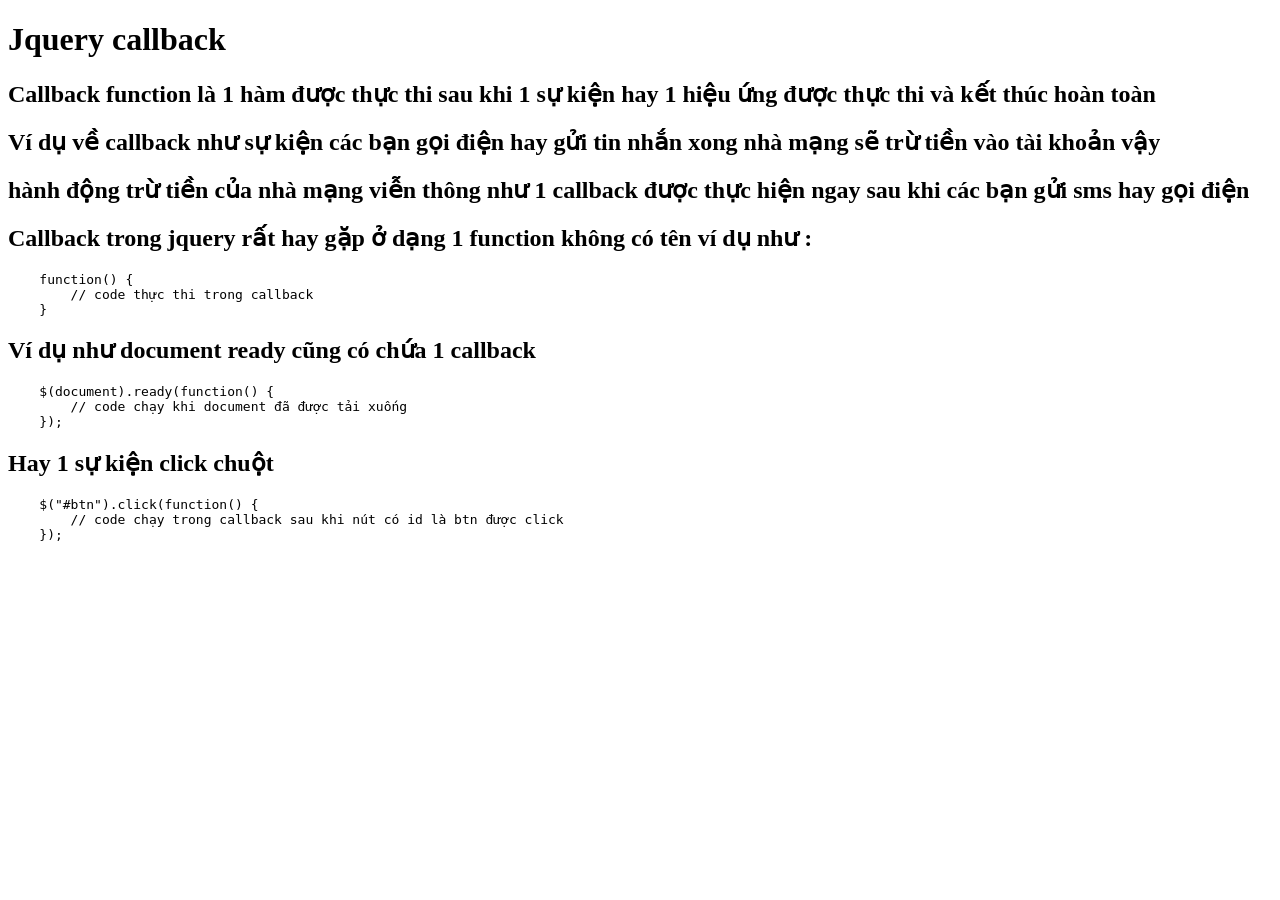
<file: jquery/0003a.jquerycallback/index.html>
<!DOCTYPE html>
<html lang="en">
<head>
    <meta charset="UTF-8">
    <title>Title</title>
</head>
<body>
<h1>Jquery callback</h1>

<h2>Callback function là 1 hàm được thực thi sau khi 1 sự kiện hay 1 hiệu ứng được thực thi và kết thúc hoàn toàn</h2>
<h2>Ví dụ về callback như sự kiện các bạn gọi điện hay gửi tin nhắn xong nhà mạng sẽ trừ tiền vào tài khoản vậy</h2>
<h2>hành động trừ tiền của nhà mạng viễn thông như 1 callback được thực hiện ngay sau khi các bạn gửi sms hay gọi điện</h2>

<h2>Callback trong jquery rất hay gặp ở dạng 1 function không có tên ví dụ như :</h2>
<pre>
    function() {
        // code thực thi trong callback
    }
</pre>

<h2> Ví dụ như document ready cũng có chứa 1 callback</h2>

<pre>
    $(document).ready(function() {
        // code chạy khi document đã được tải xuống
    });
</pre>

<h2>Hay 1 sự kiện click chuột</h2>

<pre>
    $("#btn").click(function() {
        // code chạy trong callback sau khi nút có id là btn được click
    });
</pre>
</body>
</html>
</file>
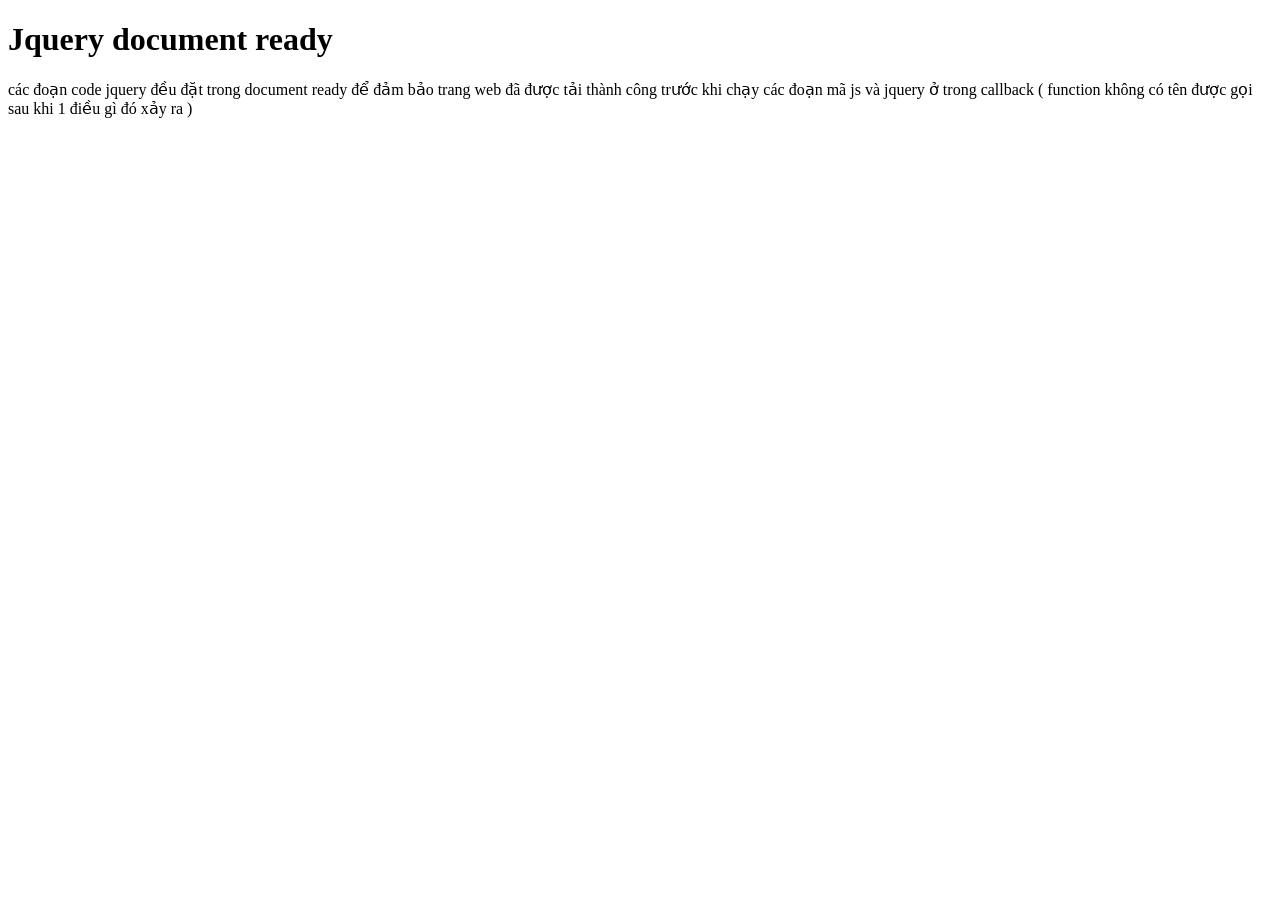
<file: jquery/002.documentready/index.html>
<!DOCTYPE html>
<html lang="en">
<head>
    <meta charset="UTF-8">
    <title>Title</title>
</head>
<body>
<h1>Jquery document ready</h1>
<p>các đoạn code jquery đều đặt trong document ready để đảm bảo trang web đã được tải thành công
trước khi chạy các đoạn mã js và jquery ở trong callback ( function không có tên được gọi sau khi 1 điều gì đó xảy ra )</p>

<script
        src="https://code.jquery.com/jquery-3.4.1.min.js"
        integrity="sha256-CSXorXvZcTkaix6Yvo6HppcZGetbYMGWSFlBw8HfCJo="
        crossorigin="anonymous"></script>

<script type="text/javascript">

    // hàm trong js không có tên function() {}
    // function không có tên này được truyền vào phương thức ready của document
    // với vai trò là 1 callback
    // callback có nghĩa là khi mà cái document ( chính là toàn trang html bao gồm code html css img )
    // ready có nghĩa là trang web được tải xong
    // document được tải xong hoàn toàn thì cái callback chính là hàm không có tên sẽ được chạy
    // $ là bộ chọn trong jquery ( selector )
    // selector của jquery rất giống css selector mà các bạn đã dùng
    $(document).ready(function () {
        // callback nó sẽ được chạy
        alert('Trang web đã được load thành công');

        // tất cả các đoạn mã js jquery sẽ được đặt trong document.ready

    });

</script>

</body>
</html>
</file>
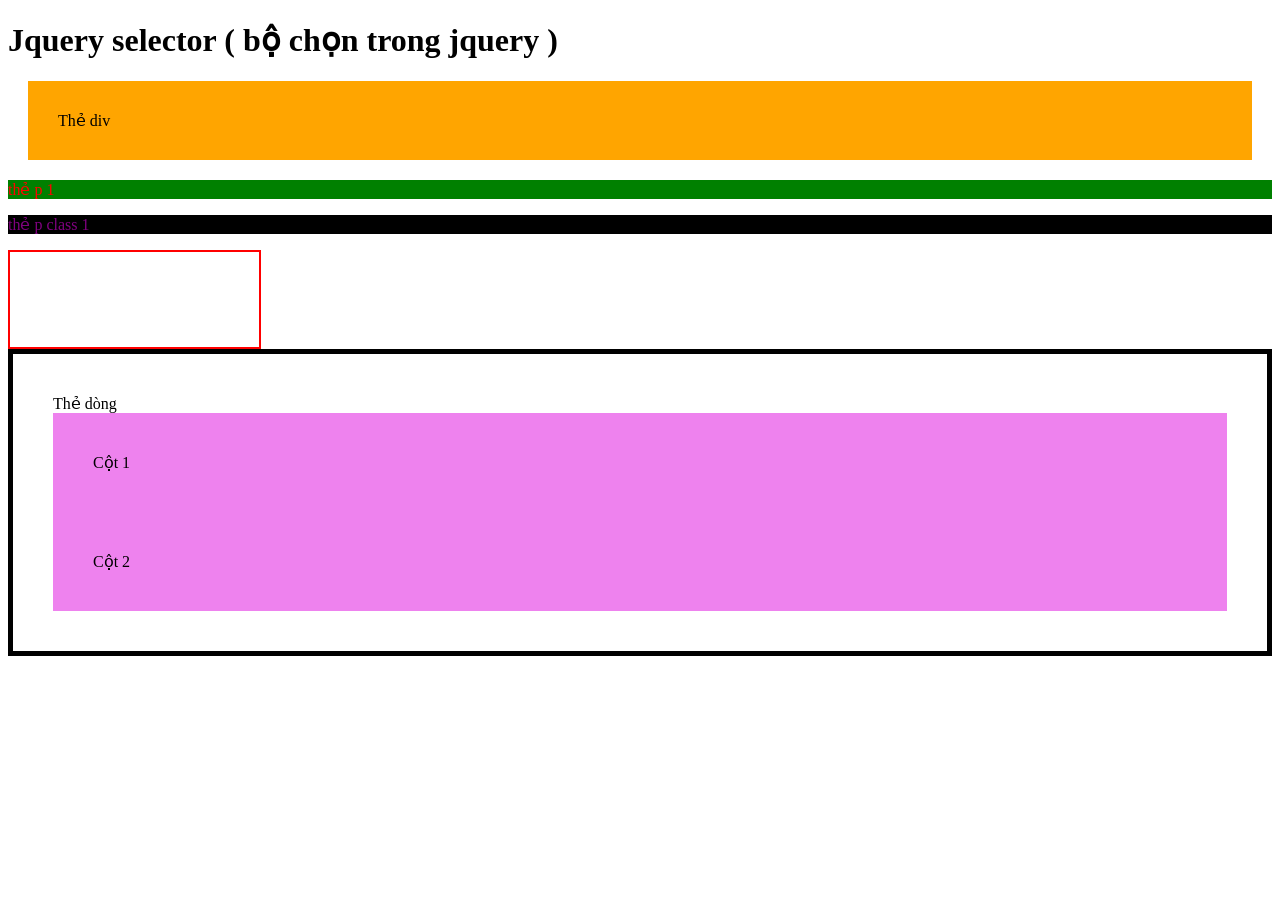
<file: jquery/003.jqueryselector/index.html>
<!DOCTYPE html>
<html lang="en">
<head>
    <meta charset="UTF-8">
    <title>Title</title>

    <style type="text/css">
        div {
            padding: 30px;
            margin: 20px;
        }

        #p1 {
            color: red;
        }

        .class1 {
            color: purple;
        }

        input[name='username'] {
            border: 2px solid red;
        }

        .row .col {
            background: violet;
        }

        .container > .row {
            border: 5px solid black;
        }
    </style>
</head>
<body>

<h1>Jquery selector ( bộ chọn trong jquery )</h1>

<div>Thẻ div</div>
<p id="p1">thẻ p 1</p>
<p class="class1">thẻ p class 1</p>

<form name="login" method="post" action="">
    <input name="username" value="" type="text">
</form>


<section class="container">
    <section class="row">
        Thẻ dòng
        <section class="row">
            <section class="col">Cột 1</section>
            <section class="col">Cột 2</section>
        </section>
    </section>
</section>

<script
        src="https://code.jquery.com/jquery-3.4.1.min.js"
        integrity="sha256-CSXorXvZcTkaix6Yvo6HppcZGetbYMGWSFlBw8HfCJo="
        crossorigin="anonymous"></script>

<script type="text/javascript">

    $(document).ready(function(){

        // code jquery

        // selector tên thẻ html
        $("div").css("background", "orange");

        // selector #id
        $("#p1").css("background", "green");

        // selector class .class
        $(".class1").css("background", "black");

        // selector thuộc tính
        $("input[name='username']").css("padding", "40px");

        // selector lồng selector
        $(".row .col").css("padding", "40px");

        // selector con trực tiếp của selector
        $(".container > .row").css("padding", "40px");



    });

</script>
</body>
</html>
</file>
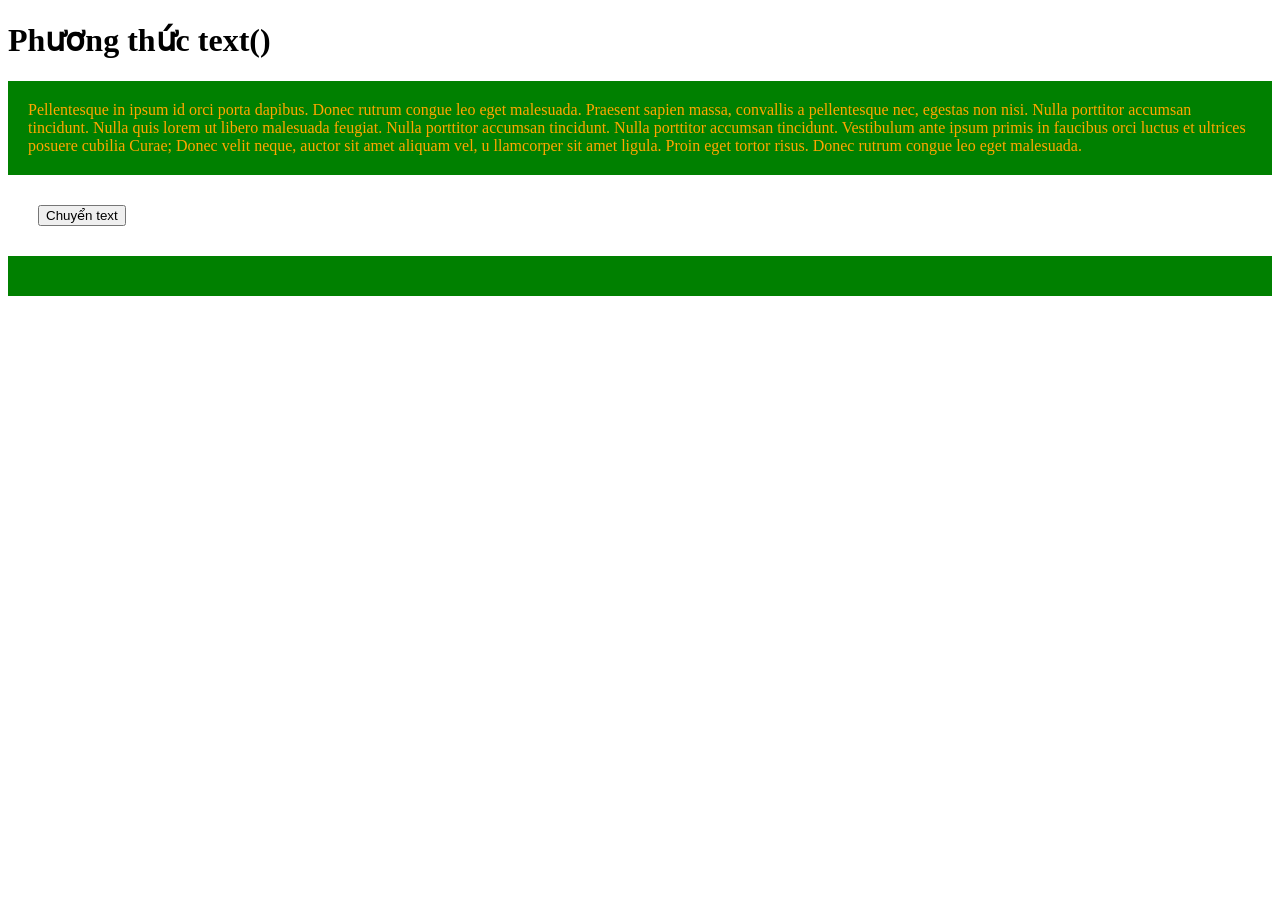
<file: jquery/006.jquerytext/index.html>
<!DOCTYPE html>
<html lang="en">
<head>
    <meta charset="UTF-8">
    <title>Title</title>
</head>
<body>

<h1>Phương thức text()</h1>

<div class="containerA" style="padding: 20px; background: green; color: orange">
    Pellentesque in ipsum id orci porta dapibus.
    Donec rutrum congue leo eget malesuada. Praesent sapien massa, convallis a pellentesque nec, egestas non nisi.
    Nulla porttitor accumsan tincidunt. Nulla quis lorem ut libero malesuada feugiat. Nulla porttitor accumsan tincidunt.
    Nulla porttitor accumsan tincidunt. Vestibulum ante ipsum primis in faucibus orci luctus et ultrices posuere cubilia Curae;
    Donec velit neque, auctor sit amet aliquam vel, u
    llamcorper sit amet ligula. Proin eget tortor risus. Donec rutrum congue leo eget malesuada.
</div>

<button id="control" style="margin: 30px">Chuyển text</button>

<div class="containerB" style="padding: 20px; background: green; color: orange">

</div>

<script
        src="https://code.jquery.com/jquery-3.4.1.min.js"
        integrity="sha256-CSXorXvZcTkaix6Yvo6HppcZGetbYMGWSFlBw8HfCJo="
        crossorigin="anonymous"></script>

<script type="text/javascript">

    $(document).ready(function () {

        $("#control").on("click", function () {

            /**
             *
             * .text() dùng để lấy ra văn bản trong 1 selector
             * .text(value) dùng để đặt text value vào trong 1 selector
             */
            var atext = $(".containerA").text();

            $(".containerB").text(atext);

        });

    });

</script>

</body>
</html>
</file>
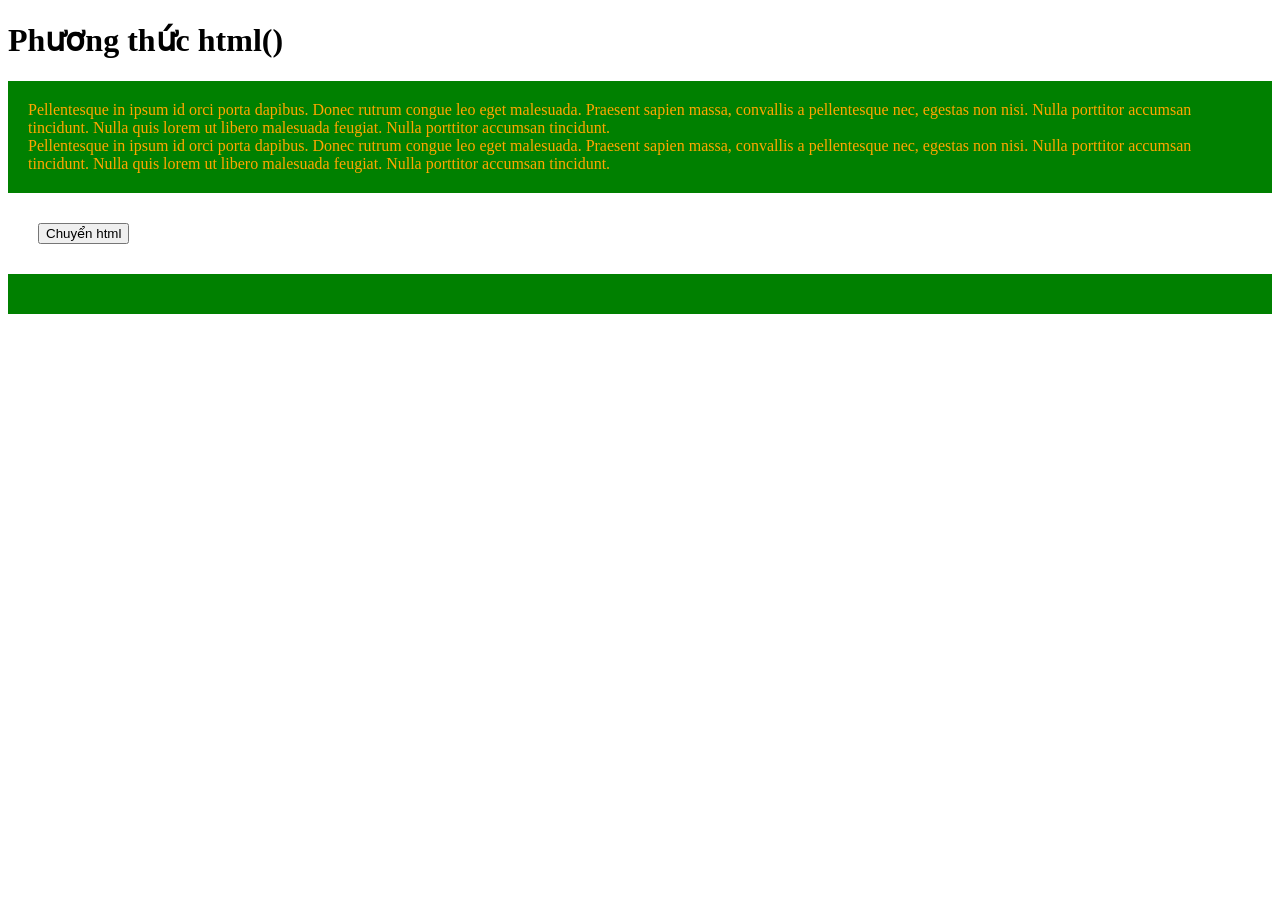
<file: jquery/007.jqueryHTML/index.html>
<!DOCTYPE html>
<html lang="en">
<head>
    <meta charset="UTF-8">
    <title>Title</title>
</head>
<body>

<h1>Phương thức html()</h1>

<div class="containerA" style="padding: 20px; background: green; color: orange">

    <div class="row">
        <div class="col1">
            Pellentesque in ipsum id orci porta dapibus.
            Donec rutrum congue leo eget malesuada. Praesent sapien massa, convallis a pellentesque nec, egestas non nisi.
            Nulla porttitor accumsan tincidunt. Nulla quis lorem ut libero malesuada feugiat. Nulla porttitor accumsan tincidunt.
        </div>
        <div class="col2">
            Pellentesque in ipsum id orci porta dapibus.
            Donec rutrum congue leo eget malesuada. Praesent sapien massa, convallis a pellentesque nec, egestas non nisi.
            Nulla porttitor accumsan tincidunt. Nulla quis lorem ut libero malesuada feugiat. Nulla porttitor accumsan tincidunt.
        </div>
    </div>
</div>

<button id="control" style="margin: 30px">Chuyển html</button>

<div class="containerB" style="padding: 20px; background: green; color: orange">

</div>

<script
        src="https://code.jquery.com/jquery-3.4.1.min.js"
        integrity="sha256-CSXorXvZcTkaix6Yvo6HppcZGetbYMGWSFlBw8HfCJo="
        crossorigin="anonymous"></script>

<script type="text/javascript">

    $(document).ready(function () {

        $("#control").on("click", function () {

            /**
             *
             * .html() dùng để lấy ra html trong 1 selector
             * .html(value) dùng để đặt đoạn mã html value vào trong 1 selector
             * text() chỉ can thiệp văn bản còn html() thì can thiệp được cả text và html
             */
            var ahtml = $(".containerA").html();

            $(".containerB").html(ahtml);

        });

    });

</script>

</body>
</html>
</file>
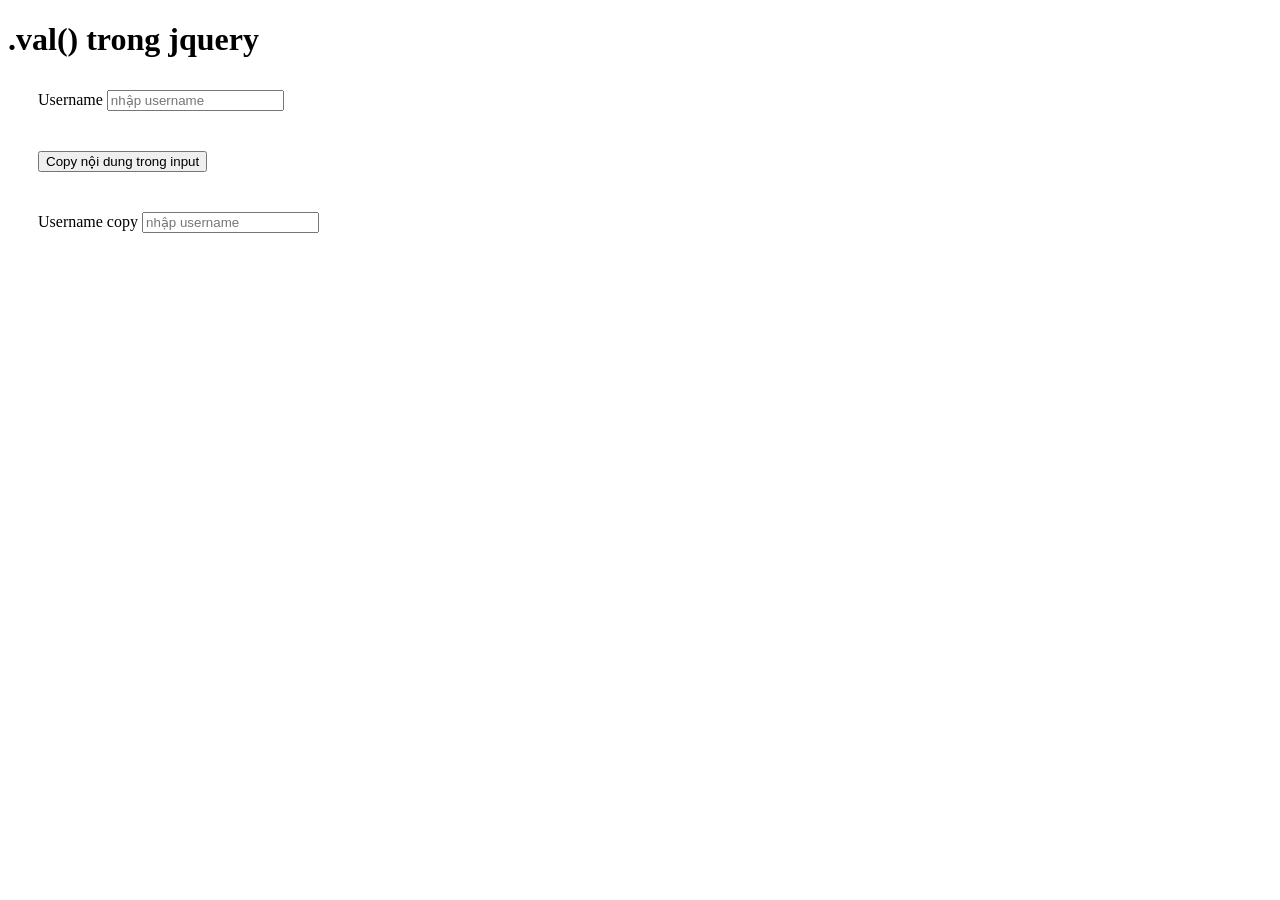
<file: jquery/008.jqueryval/index.html>
<!DOCTYPE html>
<html lang="en">
<head>
    <meta charset="UTF-8">
    <title>Title</title>
</head>
<body>
<h1>.val() trong jquery</h1>

<form name="register" action="" method="post">

    <div style="margin: 20px; padding: 10px">
        <label>Username</label>
        <input type="text" name="username" value="" placeholder="nhập username">
    </div>

    <div style="margin: 20px; padding: 10px">
        <button id="control" type="button">Copy nội dung trong input</button>
    </div>

    <div style="margin: 20px; padding: 10px">
        <label>Username copy</label>
        <input type="text" name="usernamecopy" value="" placeholder="nhập username">
    </div>

</form>

<script
        src="https://code.jquery.com/jquery-3.4.1.min.js"
        integrity="sha256-CSXorXvZcTkaix6Yvo6HppcZGetbYMGWSFlBw8HfCJo="
        crossorigin="anonymous"></script>
<script type="text/javascript">

    $(document).ready(function () {

        $("#control").on("click", function () {

            /**
             * .val() không truyền tham số vào thì dùng để lấy nội dung trong ô input
             * .val(value) đặt value vào trong input selector
             * @type {*|string|jQuery}
             */
            var username = $("input[name='username']").val();

            $("input[name='usernamecopy']").val(username);
        });


    });

</script>

</body>
</html>
</file>
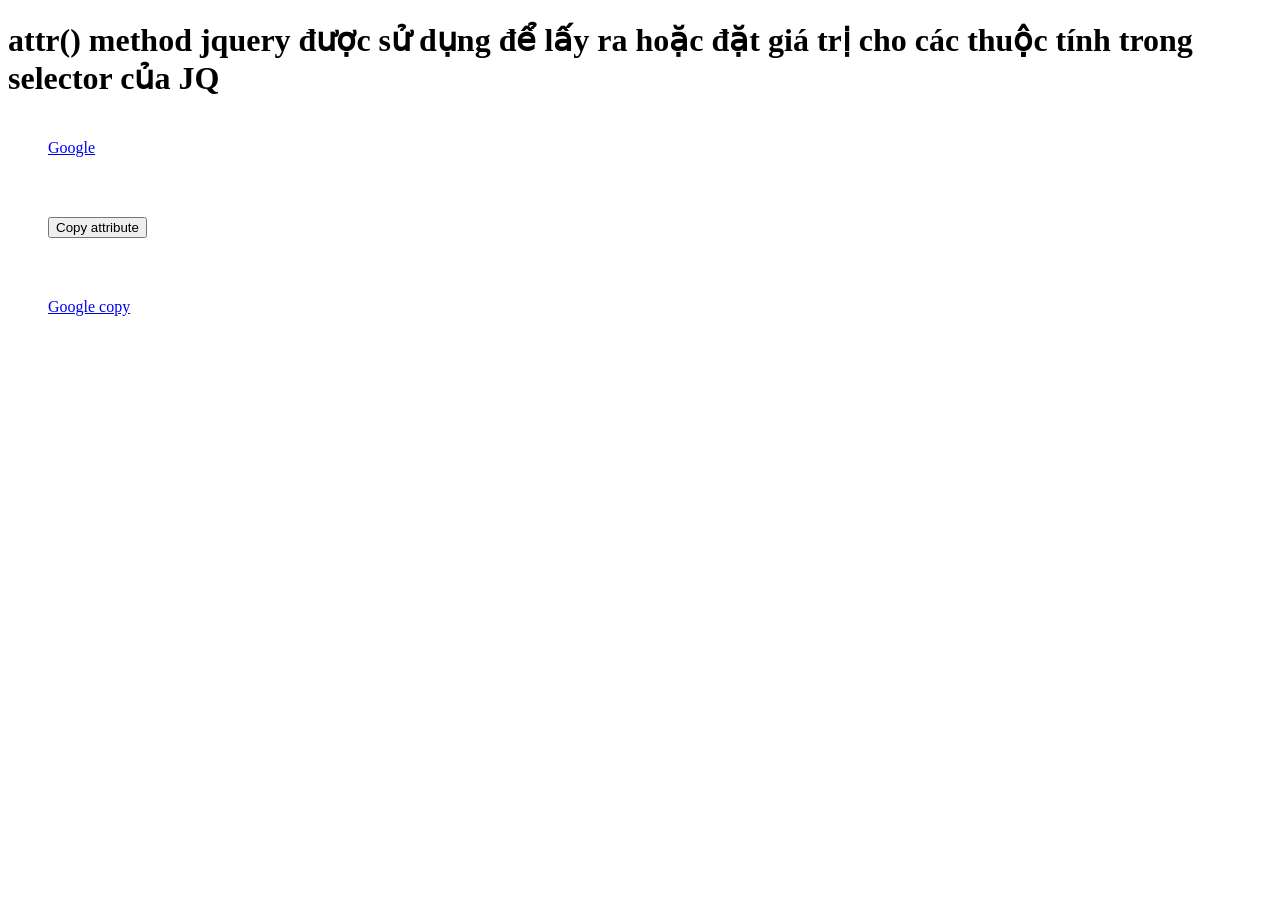
<file: jquery/009.attr/index.html>
<!DOCTYPE html>
<html lang="en">
<head>
    <meta charset="UTF-8">
    <title>Title</title>
</head>
<body>
<h1> attr() method jquery được sử dụng để lấy ra hoặc đặt giá trị cho các thuộc tính trong selector của JQ</h1>
<div style="margin: 20px; padding: 20px">
    <a id="source" href="www.google.com">Google</a>
</div>


<div style="margin: 20px; padding: 20px">
    <button id="control" type="button">Copy attribute</button>
</div>

<div style="margin: 20px; padding: 20px">
    <a id="target" href="#">Google copy</a>
</div>

<script
        src="https://code.jquery.com/jquery-3.4.1.min.js"
        integrity="sha256-CSXorXvZcTkaix6Yvo6HppcZGetbYMGWSFlBw8HfCJo="
        crossorigin="anonymous"></script>

<script type="text/javascript">

    $(document).ready(function () {

        //
        $("#control").on("click", function () {

            // lấy ra giá trị của thuộc tính href của thẻ a
            var href = $("a#source").attr("href");
            // set giá trị vào thuộc tính href thẻ a copy
            $("a#target").attr("href", href);

            /**
             * nếu attr("tên thuộc tính") thì được sử dụng để lấy ra giá trị thuộc tính
             * nếu attr("tên thuộc tính", "giá trị của thuộc tính") thì được dùng để đặt giá trị cho thuộc tính
             */


        });

    });

</script>
</body>
</html>
</file>
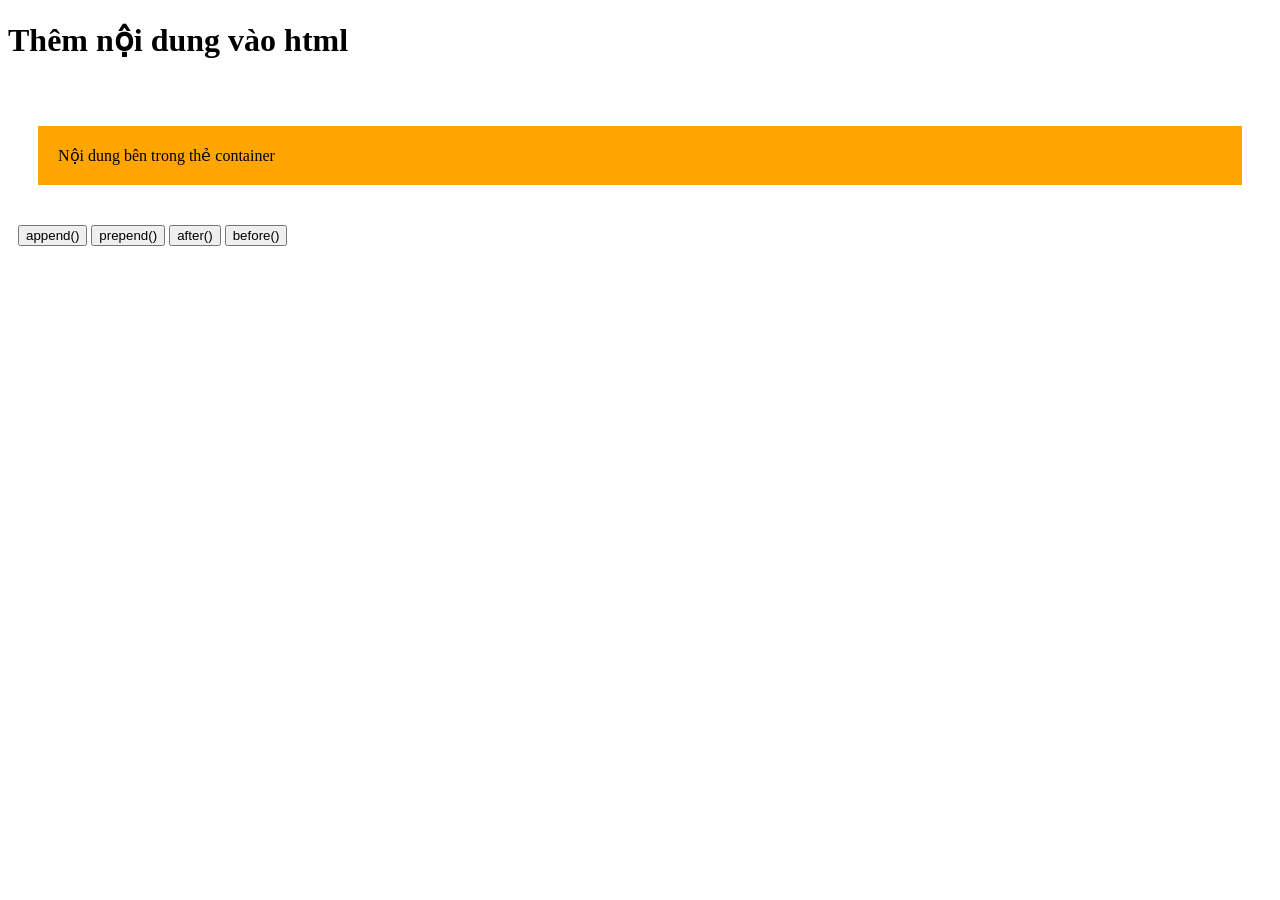
<file: jquery/010.addhtml/index.html>
<!DOCTYPE html>
<html lang="en">
<head>
    <meta charset="UTF-8">
    <title>Title</title>
</head>
<body>


<h1>Thêm nội dung vào html</h1>
<pre>

</pre>

<div class="container" style="margin: 30px; padding: 20px; background: orange">

    Nội dung bên trong thẻ container

</div>

<div style="margin-top: 30px; padding: 10px">
    <button type="button" id="btn-append">append()</button>
    <button type="button" id="btn-prepend">prepend()</button>
    <button type="button" id="btn-after">after()</button>
    <button type="button" id="btn-before">before()</button>
</div>




<script
        src="https://code.jquery.com/jquery-3.4.1.min.js"
        integrity="sha256-CSXorXvZcTkaix6Yvo6HppcZGetbYMGWSFlBw8HfCJo="
        crossorigin="anonymous"></script>

<script type="text/javascript">

    $(document).ready(function () {

        $("#btn-append").on("click", function () {
            $(".container").append("<p style='color:red'>Nội dung thêm vào bên trong ở phía cuối của selector được chọn</p>");
        });

        $("#btn-prepend").on("click", function () {
            $(".container").prepend("<p style='color:red'>Nội dung thêm vào bên trong ở phía đầu của selector được chọn</p>");
        });

        $("#btn-after").on("click", function () {
            $(".container").after("<p style='color:red'>Nội dung thêm vào bên ngoài ở phía sau của selector được chọn</p>");
        });

        $("#btn-before").on("click", function () {
            $(".container").before("<p style='color:red'>Nội dung thêm vào bên ngoài ở phía trước của selector được chọn</p>");
        });


    });

</script>
</body>
</html>
</file>
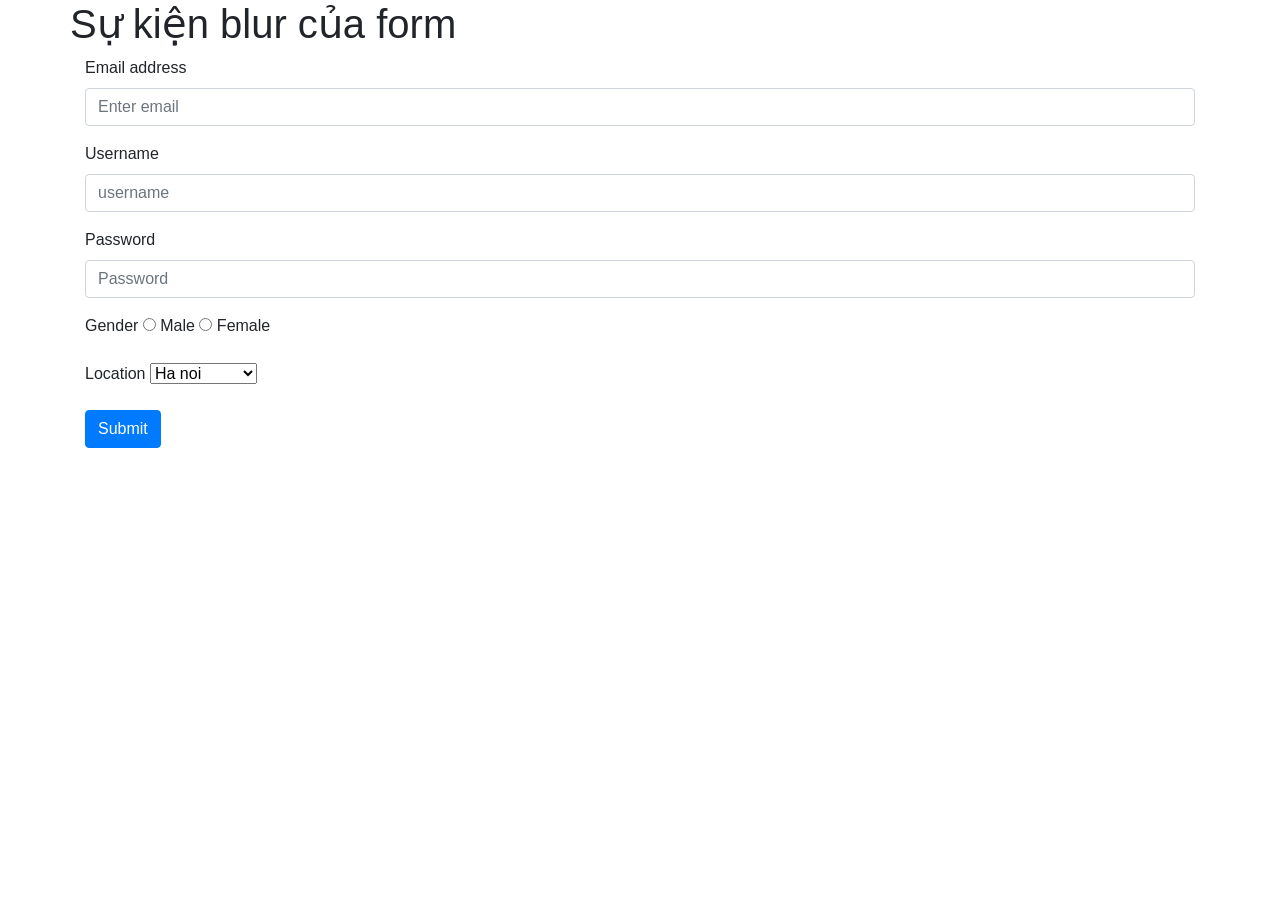
<file: jquery/004.jqueryevent/blur.html>
<!DOCTYPE html>
<html lang="en">
<head>
    <meta charset="UTF-8">
    <title>Title</title>

    <link rel="stylesheet" href="https://stackpath.bootstrapcdn.com/bootstrap/4.3.1/css/bootstrap.min.css" integrity="sha384-ggOyR0iXCbMQv3Xipma34MD+dH/1fQ784/j6cY/iJTQUOhcWr7x9JvoRxT2MZw1T" crossorigin="anonymous">

</head>
<body>

<div class="container">
    <div class="row">
        <h1>Sự kiện blur của form</h1>

        <div class="col-sm-12">
            <form name="register" action="" method="post">
                <div class="form-group">
                    <label for="exampleInputEmail1">Email address</label>
                    <input type="email" name="email" class="form-control" id="exampleInputEmail1" aria-describedby="emailHelp" placeholder="Enter email">
                </div>
                <div class="form-group">
                    <label for="username">Username</label>
                    <input type="text" name="username" class="form-control" id="username" placeholder="username">
                </div>
                <div class="form-group">
                    <label for="exampleInputPassword1">Password</label>
                    <input type="password" name="password" class="form-control" id="exampleInputPassword1" placeholder="Password">
                </div>

                <div class="form-group">
                    <label>Gender</label>
                    <input type="radio" name="gender" value="male"> Male
                    <input type="radio" name="gender" value="female"> Female
                </div>

                <div class="form-group">
                    <label>Location</label>
                    <select name="location">
                        <option value="hanoi">Ha noi</option>
                        <option value="hochiminh">Ho chi minh</option>
                        <option value="danang">Da nang</option>
                    </select>
                </div>
                <button type="submit" class="btn btn-primary">Submit</button>
            </form>
        </div>
    </div>
</div>


<script
        src="https://code.jquery.com/jquery-3.4.1.min.js"
        integrity="sha256-CSXorXvZcTkaix6Yvo6HppcZGetbYMGWSFlBw8HfCJo="
        crossorigin="anonymous"></script>

<script type="text/javascript">

    $(document).ready(function(){

        $("input[type='email']").focus(function() {

            $(this).css("border", "2px solid red");
        });

        $("input[type='email']").blur(function() {

            $(this).css("border", "1px solid #ced4da");
        });

        // +++++++++++++++++++++++++++++++++

        $("input[type='text']").focus(function() {
            $(this).css("border", "2px solid red");
        });

        $("input[type='text']").blur(function() {
            $(this).css("border", "1px solid #ced4da");
        });

        // +++++++++++++++++++++++++++++++++

        $("input[type='password']").focus(function() {
            $(this).css("border", "2px solid red");
        });


        $("input[type='password']").blur(function() {
            $(this).css("border", "1px solid #ced4da");
        });

        // +++++++++++++++++++++++++++++++++

        $("select").focus(function() {
            $(this).css("border", "2px solid red");
        });

        $("select").blur(function() {
            $(this).css("border", "1px solid #ced4da");
        });

    });

</script>
</body>
</html>
</file>
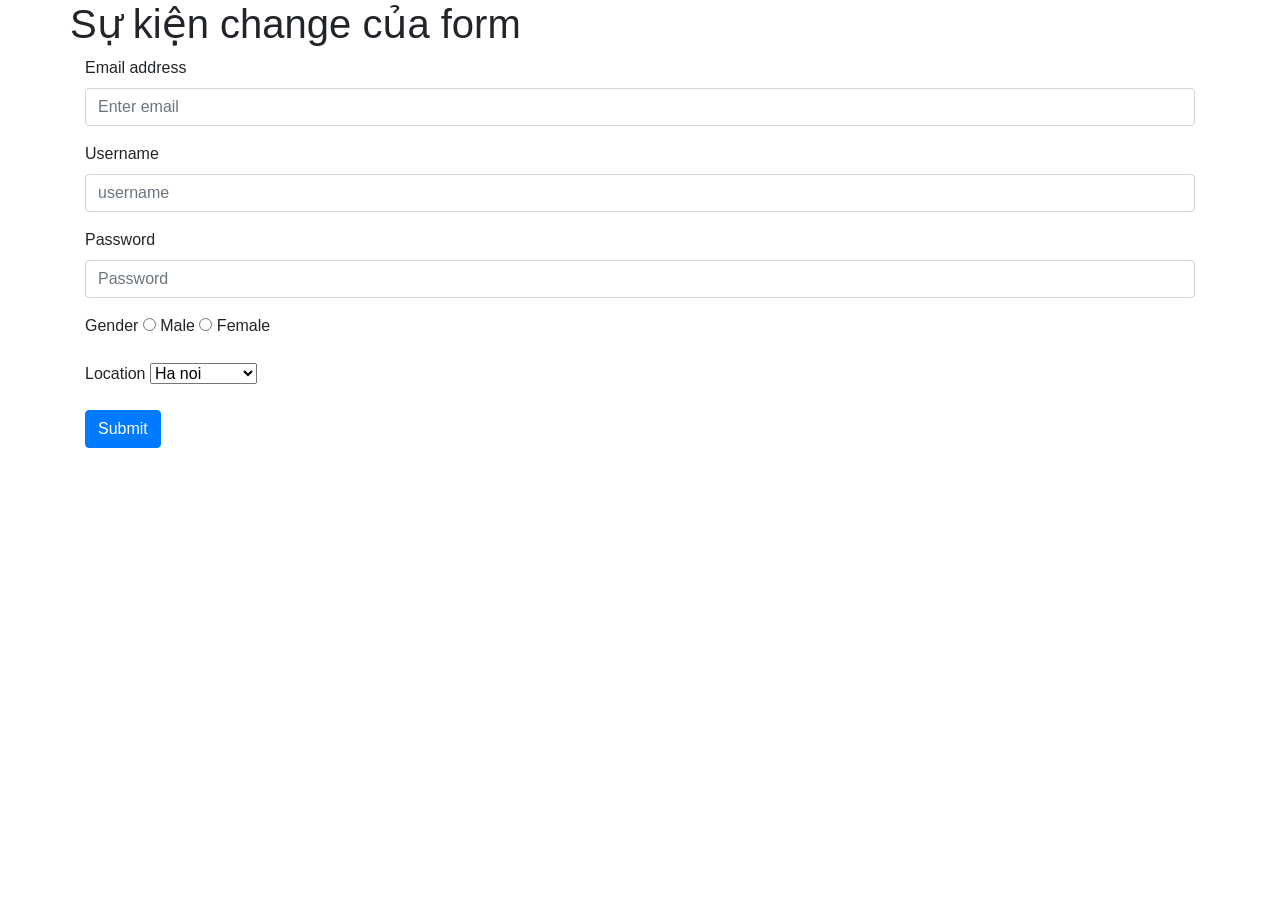
<file: jquery/004.jqueryevent/change.html>
<!DOCTYPE html>
<html lang="en">
<head>
    <meta charset="UTF-8">
    <title>Title</title>

    <link rel="stylesheet" href="https://stackpath.bootstrapcdn.com/bootstrap/4.3.1/css/bootstrap.min.css" integrity="sha384-ggOyR0iXCbMQv3Xipma34MD+dH/1fQ784/j6cY/iJTQUOhcWr7x9JvoRxT2MZw1T" crossorigin="anonymous">

</head>
<body>

<div class="container">
    <div class="row">
        <h1>Sự kiện change của form</h1>

        <div class="col-sm-12">
            <form name="register" action="" method="post">
                <div class="form-group">
                    <label for="exampleInputEmail1">Email address</label>
                    <input type="email" name="email" class="form-control" id="exampleInputEmail1" aria-describedby="emailHelp" placeholder="Enter email">
                </div>
                <div class="form-group">
                    <label for="username">Username</label>
                    <input type="text" name="username" class="form-control" id="username" placeholder="username">
                </div>
                <div class="form-group">
                    <label for="exampleInputPassword1">Password</label>
                    <input type="password" name="password" class="form-control" id="exampleInputPassword1" placeholder="Password">
                </div>

                <div class="form-group">
                    <label>Gender</label>
                    <input type="radio" name="gender" value="male"> Male
                    <input type="radio" name="gender" value="female"> Female
                </div>

                <div class="form-group">
                    <label>Location</label>
                    <select name="location">
                        <option value="hanoi">Ha noi</option>
                        <option value="hochiminh">Ho chi minh</option>
                        <option value="danang">Da nang</option>
                    </select>
                </div>
                <button type="submit" class="btn btn-primary">Submit</button>
            </form>
        </div>
    </div>
</div>


<script
        src="https://code.jquery.com/jquery-3.4.1.min.js"
        integrity="sha256-CSXorXvZcTkaix6Yvo6HppcZGetbYMGWSFlBw8HfCJo="
        crossorigin="anonymous"></script>

<script type="text/javascript">

    $(document).ready(function(){

        $("input[type='email']").change(function() {

            var val = $(this).val();

            alert(val);
        });

        $("input[type='text']").change(function() {
            var val = $(this).val();

            alert(val);
        });

        $("input[type='password']").change(function() {
            var val = $(this).val();

            alert(val);
        });

        $("input[type='radio']").change(function() {
            var val = $(this).val();

            alert(val);
        });

        $("select").change(function() {
            var val = $(this).val();

            alert(val);
        });

    });

</script>
</body>
</html>
</file>
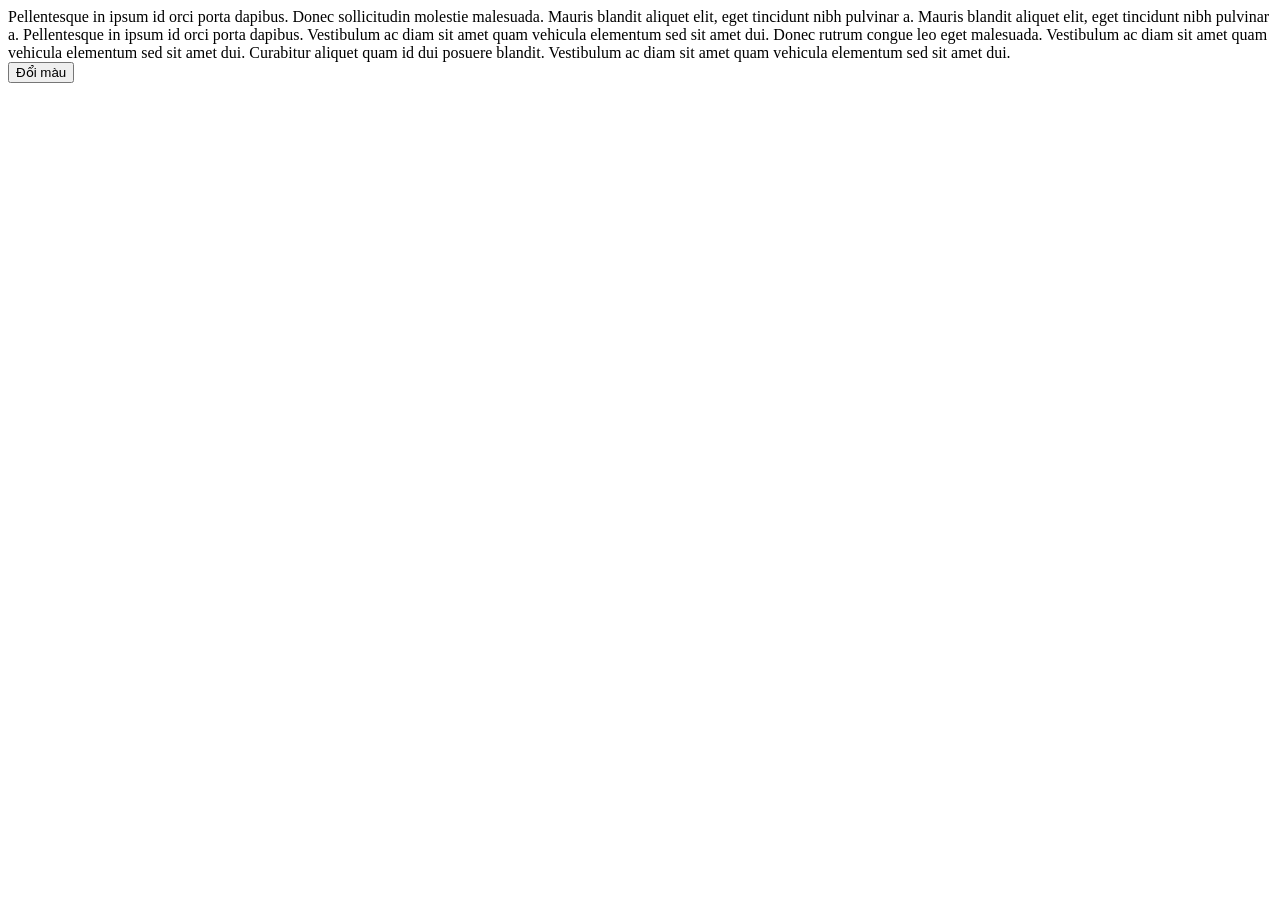
<file: jquery/004.jqueryevent/click.html>
<!DOCTYPE html>
<html lang="en">
<head>
    <meta charset="UTF-8">
    <title>Title</title>
</head>
<body>


<div class="container">
    Pellentesque in ipsum id orci porta dapibus. Donec sollicitudin molestie malesuada.
    Mauris blandit aliquet elit, eget tincidunt nibh pulvinar a.
    Mauris blandit aliquet elit, eget tincidunt nibh pulvinar a. Pellentesque in ipsum id orci porta dapibus.
    Vestibulum ac diam sit amet quam vehicula elementum sed sit amet dui. Donec rutrum congue leo eget malesuada.
    Vestibulum ac diam sit amet quam vehicula elementum sed sit amet dui.
    Curabitur aliquet quam id dui posuere blandit. Vestibulum ac diam sit amet quam vehicula elementum sed sit amet dui.
</div>

<div>
    <button id="control">Đổi màu</button>
</div>
<script
        src="https://code.jquery.com/jquery-3.4.1.min.js"
        integrity="sha256-CSXorXvZcTkaix6Yvo6HppcZGetbYMGWSFlBw8HfCJo="
        crossorigin="anonymous"></script>

<script type="text/javascript">

    $(document).ready(function () {
        $("#control").click(function(){

            $(".container").css("background", "green");
            $(".container").css("color", "tomato");

        });


    });


</script>

</body>
</html>
</file>
